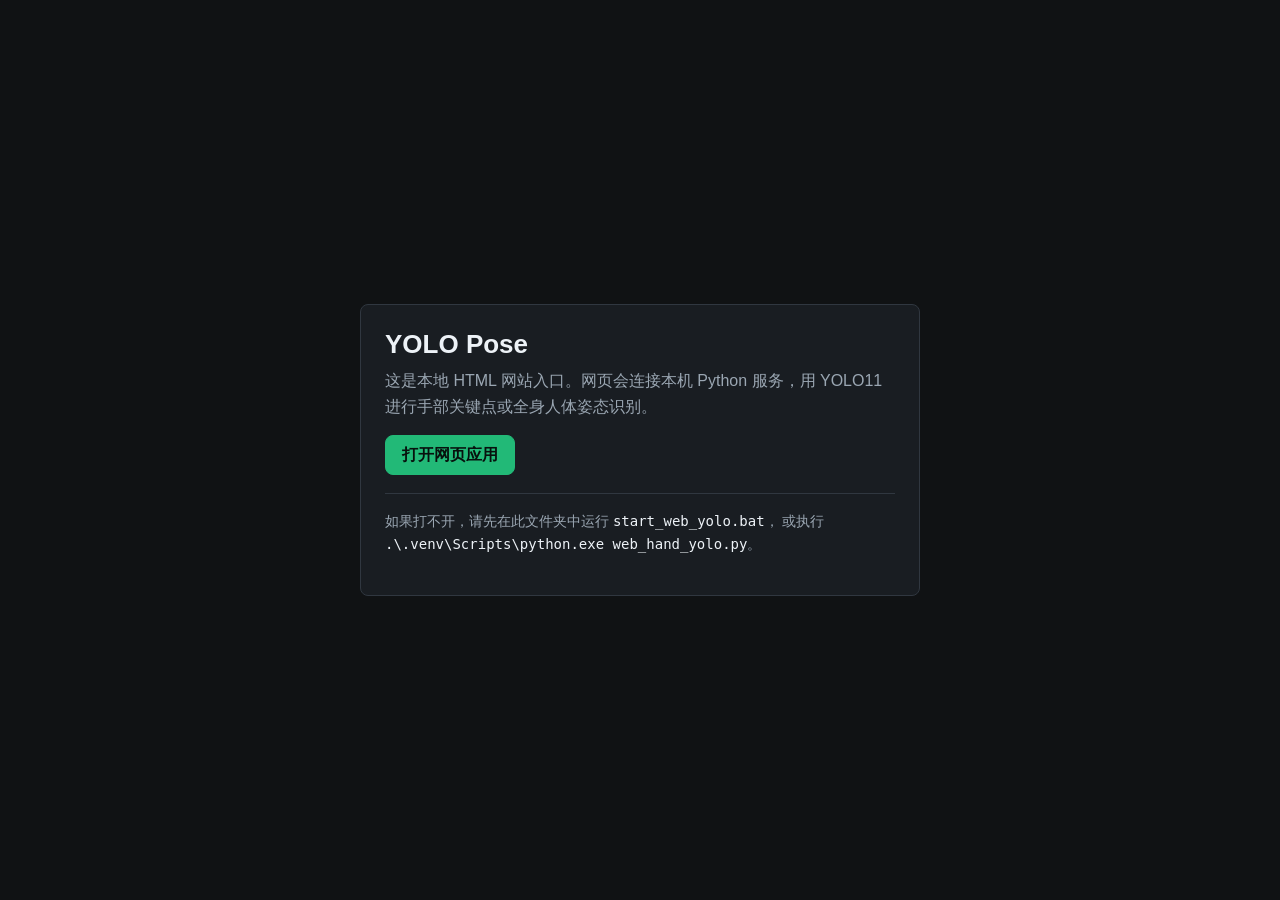
<file: index.html>
<!doctype html>
<html lang="zh-CN">
  <head>
    <meta charset="utf-8">
    <meta name="viewport" content="width=device-width, initial-scale=1">
    <title>YOLO Pose Launcher</title>
    <style>
      :root {
        color-scheme: dark;
        --bg: #101214;
        --panel: #191d22;
        --line: #303740;
        --text: #edf2f7;
        --muted: #9aa6b2;
        --accent: #22b977;
      }

      * {
        box-sizing: border-box;
      }

      body {
        display: grid;
        place-items: center;
        min-height: 100vh;
        margin: 0;
        background: var(--bg);
        color: var(--text);
        font-family: "Segoe UI", Arial, sans-serif;
      }

      main {
        width: min(560px, calc(100vw - 32px));
        padding: 24px;
        border: 1px solid var(--line);
        border-radius: 8px;
        background: var(--panel);
      }

      h1 {
        margin: 0 0 8px;
        font-size: 26px;
      }

      p {
        margin: 0 0 16px;
        color: var(--muted);
        line-height: 1.6;
      }

      a,
      button {
        display: inline-flex;
        align-items: center;
        justify-content: center;
        min-height: 40px;
        padding: 0 16px;
        border: 1px solid var(--accent);
        border-radius: 8px;
        background: var(--accent);
        color: #07110d;
        font: inherit;
        font-weight: 700;
        text-decoration: none;
        cursor: pointer;
      }

      code {
        color: var(--text);
      }

      .hint {
        margin-top: 18px;
        padding-top: 16px;
        border-top: 1px solid var(--line);
        font-size: 14px;
      }
    </style>
  </head>
  <body>
    <main>
      <h1>YOLO Pose</h1>
      <p>这是本地 HTML 网站入口。网页会连接本机 Python 服务，用 YOLO11 进行手部关键点或全身人体姿态识别。</p>
      <a href="http://127.0.0.1:7860/">打开网页应用</a>
      <p class="hint">
        如果打不开，请先在此文件夹中运行 <code>start_web_yolo.bat</code>，
        或执行 <code>.\.venv\Scripts\python.exe web_hand_yolo.py</code>。
      </p>
    </main>
  </body>
</html>
</file>
